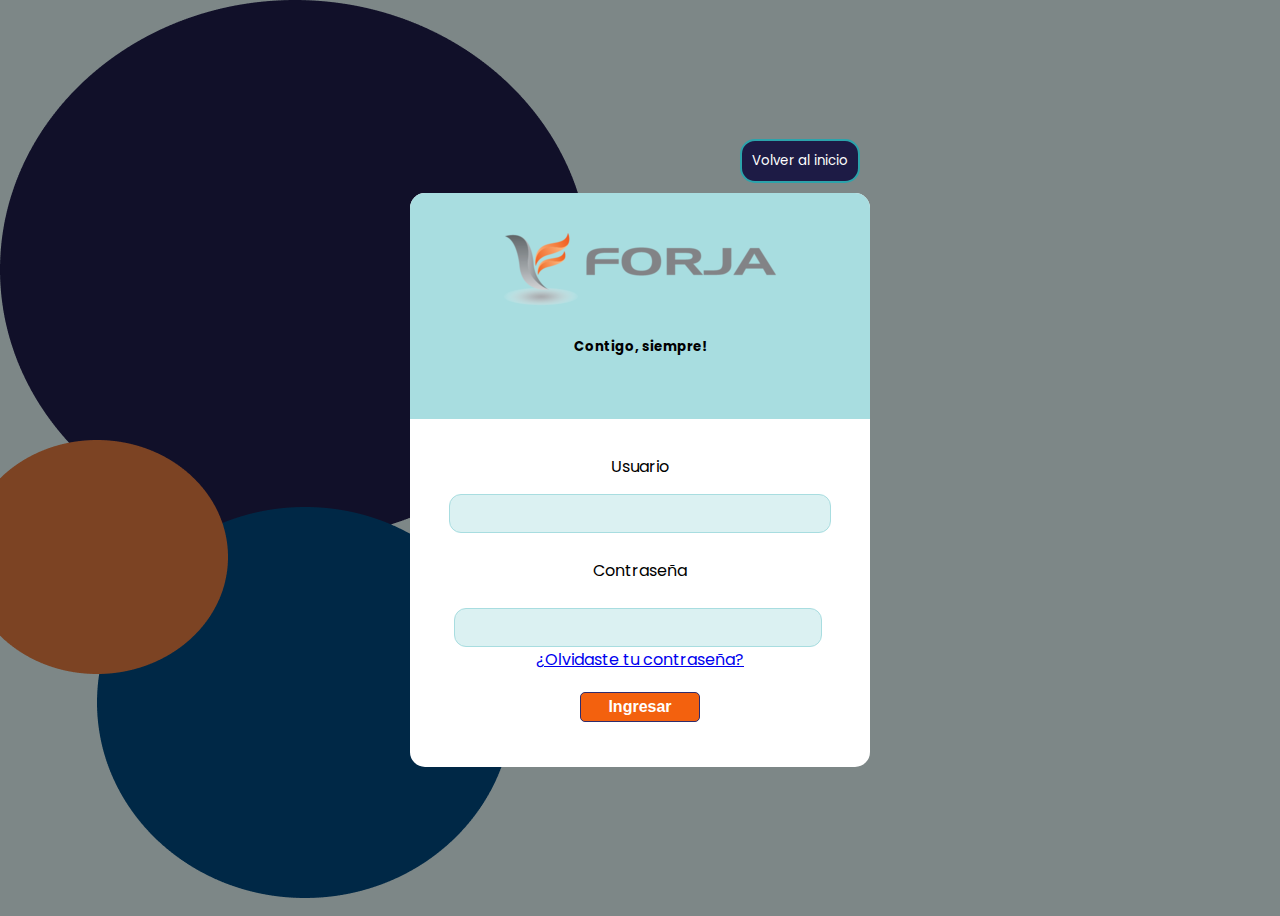
<file: login.html>
<!DOCTYPE html>
<html lang="en">
<head>
    <meta charset="UTF-8">
    <meta http-equiv="X-UA-Compatible" content="IE=edge">
    <meta name="viewport" content="width=device-width, initial-scale=1.0"> 
    <title>Login</title>
    <link rel="stylesheet"  type="text/css" href="css/login.css">

</head>
<body>
    <main>
        <!--Botón de Volver al inicio-->
        <div>
            <a href="index.html"><button class="button-back">Volver al inicio</button></a>
        </div>
        <!--Contenedor login-->
        <div class="container">
            <div class="logo">
                <img src="img/0. logoforja.png">
                <h5 class="texto">Contigo, siempre!</h5>
            </div>
            <!--Formulario-->

            <div class="login-form">
                <form action="" method="post"  id="form-login">  
                    <div class="form-group">
                        <label for="user" class="form-label">Usuario</label>
                        <input type="text" name="user" id="user" required>
                    </div>
                    <div class="form-group">
                        <label for="password" class="form-label">Contraseña</label>
                        
                    <div class="pass">
                        <input type="password" name="password" id="password" required></div>
                    </div>
                    
                    <div class="warning"></div>
                    
                    <a href="#">¿Olvidaste tu contraseña?</a>
                    
                    <a href="dashboard.html">
                        <input type="submit" class="bton-ingresar" value="Ingresar">
                    </a> 
                </div>
                </form>
            <div class="login-enviar">
                <div id="incorrect-user"></div>
            </div>    

            </div>
        </div>
    </main>
    <script src="js/script.js" defer></script>
</body>
</html>
</file>
<file: css/login.css>
@import url('https://fonts.googleapis.com/css2?family=Poppins:wght@300&display=swap');


:root{
    ---whitecolor: #fff;
    --winecolor: #a40101;
    --graycolor: #c4c4c4;
    --bluecolor:#2ca3ab;
    --bluedark: #1d1b45;
    --bluesky: #A8DDE0;
    --orangecolor: #f3610e;
    --black: #000;
    --graydark: #4444;

}

body{
    font-family: 'Poppins', sans-serif;
    background-image: url(../img/10.png);

}

main{
    
    display: flex ;
    justify-content: center;
    align-items: center;
    height: 100vh;
    flex-direction: column;
}

form {
    display: flex;
    align-items: center;
    flex-direction: column;

}

label{ 
    padding: 5px;

}




.container{
    background-color: var(---whitecolor);
    border-radius: 15px;
    width: 460px;
}

.logo{
    text-align: center;
    background-color: var(--bluesky);
    padding: 40px 80px;
    border-top-left-radius: 15px;
    border-top-right-radius: 15px;
    cursor: pointer;
}
.logo img{
    width: 100%;
}

.texto{
    animation-name: mover;
    animation-duration: 2s ;
    animation-iteration-count: infinite;
    animation-direction: alternate; 
    animation-timing-function: ease-out;
}

@keyframes mover{
    0%{
        transform: translatex(0);
    }

    100%{
        transform: translatey(150%);
        color: var(--orangecolor);
    }
}


.button-back{
    font-family: 'Poppins', sans-serif;
    position: relative;
    top: -10px;
    
    left: 160px;
    background-color:  var(--bluedark);
    border: 2px solid var(--bluecolor);
    border-radius: 15px;
    color: var(---whitecolor);
    padding: 10px ;
    text-align: center;
    cursor: pointer;
}

.button-back:hover{
  color: rgb(204, 204, 204) !important;
  box-shadow: 0 4px 16px rgba(49, 138, 172, 1);
  transition: all 0.2s ease;
}

.login-form{
    padding-top: 10px;
}

.login-enviar {
    display:flex;
    align-items: center;
    flex-direction: column;
    padding-top: 10px;
    padding-bottom: 15px;
}

.login-enviar__anchor{
    font-size: small;
}

#button-enviar{
    margin-top: 16px;
    width: 30%;
    padding: 10px;
    font-family: 'Poppins', sans-serif;
    background-color: var(--orangecolor);
    color: var(---whitecolor);
    border-color: var(--bluecolor);
    border-radius: 10px;
    cursor: pointer;
}

#button-enviar:hover{
    color: rgb(204, 204, 204) !important;
    box-shadow: 0 4px 6px rgba(49, 138, 172, 1);
    transition: all 0.2s ease;
}

#incorrect-user{
    border-radius: 10px;
    color:#f3610e;     
    font-weight: 800;
    visibility: hidden;
    opacity: 0;
    text-align: center;
}

.form-group{
    display: flex;
    flex-direction: column;
    align-items: center;
    padding: 20px 0px 0;
    font-size: 16px;
    width: 80%;
}

.form-group input{
    padding-left: 10px;
    height: 35px;
    width: 100%;
    border-radius: 12px;
    border: 1px solid #A8DDE0;
    background-color: #a8dde069;
    margin-top: 10px;
}

.bton-ingresar{
    background-color: var(--orangecolor);
    color: var(---whitecolor);
    border-radius: 5px;
    border: 1px solid #2f2c6d;
    margin: 20px 10px 20px;
    padding: 5px;
    width: 120px;
    font-size: 16px;
    font-weight: bold;
}

.pass{
    margin-top: 10px;
    width: 100%;
    display: flex;
    align-items: center;
    flex-direction: row-reverse;
    border-radius: 12px;

    padding-right: 5px;
}



@media (max-width: 768px) {

    .container{
        width: 70%;
    }
    .button-back{
        
        left: 100px;
    }
}
@media (max-width: 400px){
    .button-back{
        
        left: 60px;
    }
    .logo img{
        width: 140%;
        right: 40%;
    }
}
</file>
